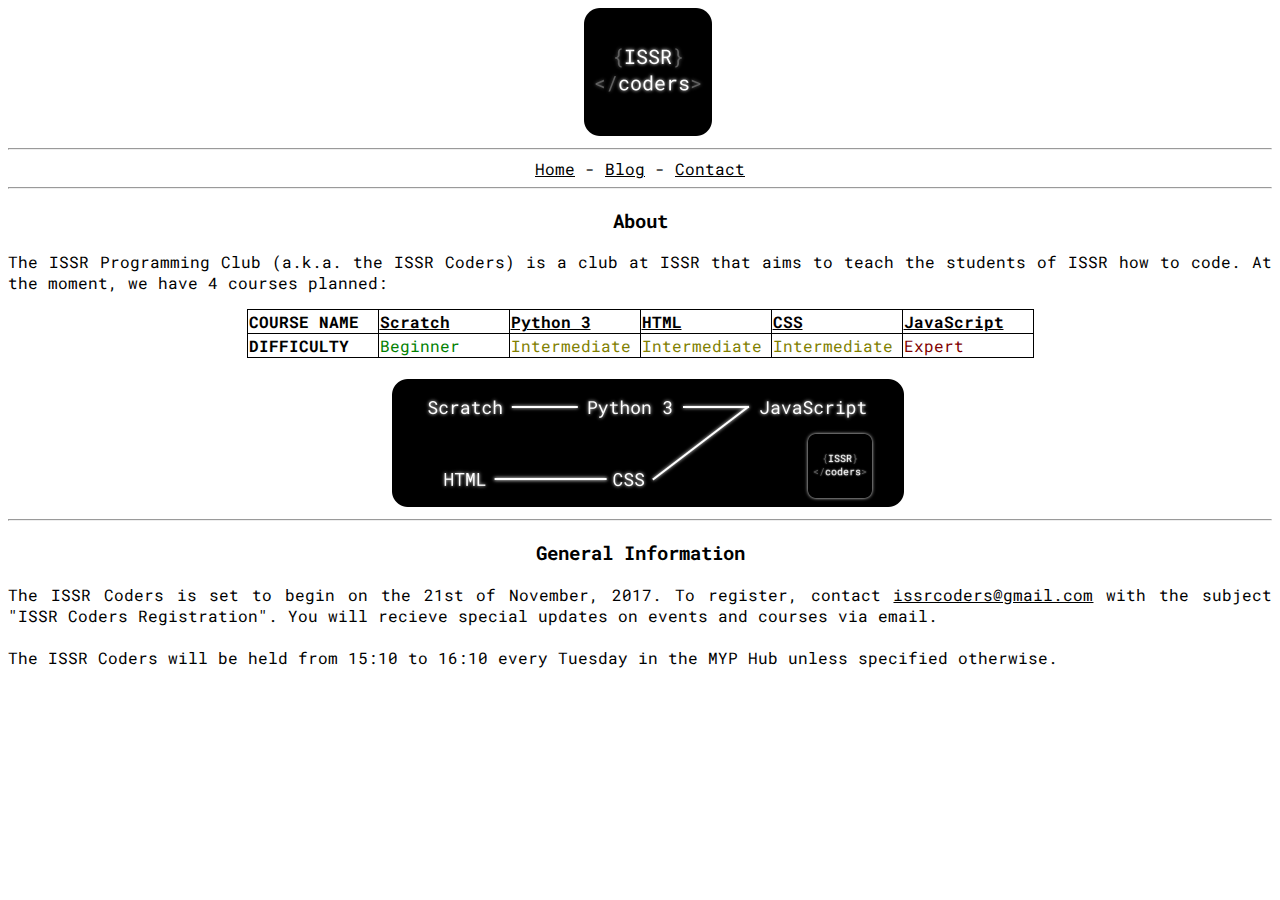
<file: index.html>
<!doctype html>
<html lang="en">
    <head>
        <title>ISSR Coders - Homepage</title>
        <link rel="stylesheet" type="text/css" href="style.css">
        <link rel="shortcut icon" type="image/png" href="images/favicon.png">
		<link href="https://fonts.googleapis.com/css?family=Roboto+Mono" rel="stylesheet">
        
        <meta charset="utf-8">
        <meta name="author" content="ISSR Coders">
        <meta name="description" content="The homepage for the ISSR Coders.">
        <meta name="viewport" content="width=device-width, initial-scale=1">
		
    </head>
    <body>
		<img id="header_image" src="images/favicon.png">
		<hr>
			<nav>
				<a href="index.html">Home</a> -
				<a href="blog.html">Blog</a> -
				<a href="hablab.emails@gmail.com">Contact</a>
			</nav>
		<hr>
		<h3>About</h3>
		<p>
			The ISSR Programming Club (a.k.a. the ISSR Coders) is a club at ISSR that aims to teach the students of ISSR how to code. At the moment, we have 4 courses planned:
		</p>
		<table>
			<tr>
				<th>COURSE NAME</th>
				<th><a href="scratch.html">Scratch</a></th>
				<th><a href="python3.html">Python 3</a></th>
				<th><a href="html.html">HTML</a></th>
				<th><a href="css.html">CSS</a></th>
				<th><a href="javascript.html">JavaScript</a></th>
			</tr>
			<tr>
				<th>DIFFICULTY</th>
				<td class="green">Beginner</td>
				<td class="yellow">Intermediate</td>
				<td class="yellow">Intermediate</td>
				<td class="yellow">Intermediate</td>
				<td class="red">Expert</td>
			</tr>
		<table>
		<br>
		<img id="curriculum" src="images/curriculum.png">
		<br>
		<hr>
		<h3>General Information</h3>
		<p>
			The ISSR Coders is set to begin on the 21st of November, 2017. To register, contact <a href="issrcoders@gmail.com">issrcoders@gmail.com</a> with the subject "ISSR Coders Registration". You will recieve special updates on events and courses via email.
			<br><br>
			The ISSR Coders will be held from 15:10 to 16:10 every Tuesday in the MYP Hub unless specified otherwise.
		</p>
    </body>
</html>
</file>
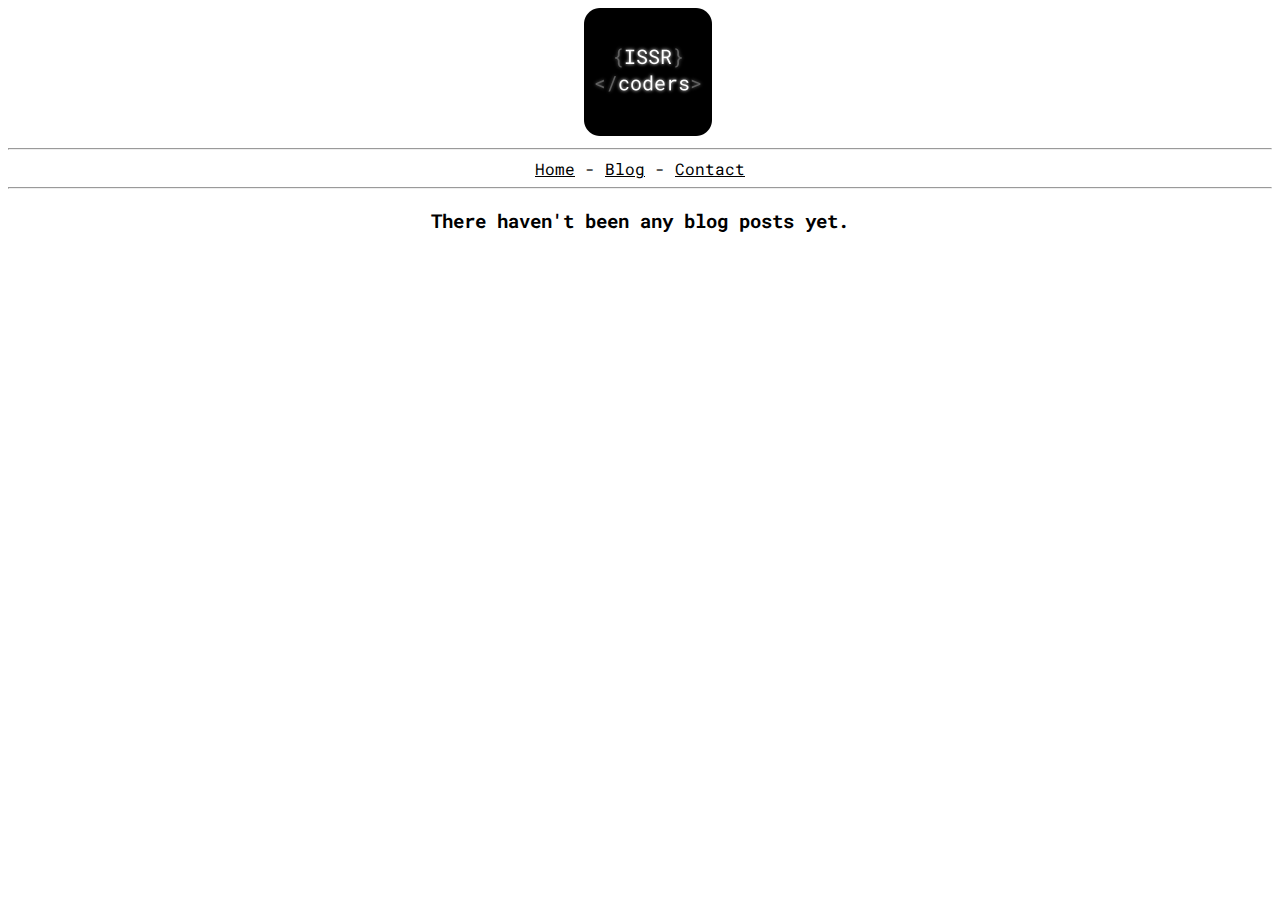
<file: blog.html>
<!doctype html>
<html lang="en">
    <head>
        <title>ISSR Coders - Blogs</title>
        <link rel="stylesheet" type="text/css" href="style.css">
        <link rel="shortcut icon" type="image/png" href="images/favicon.png">
		<link href="https://fonts.googleapis.com/css?family=Roboto+Mono" rel="stylesheet">
        
        <meta charset="utf-8">
        <meta name="author" content="ISSR Coders">
        <meta name="description" content="The homepage for the ISSR Coders.">
        <meta name="viewport" content="width=device-width, initial-scale=1">
		
    </head>
    <body>
		<img id="header_image" src="images/favicon.png">
		<hr>
			<nav>
				<a href="index.html">Home</a> -
				<a href="blog.html">Blog</a> -
				<a href="hablab.emails@gmail.com">Contact</a>
			</nav>
		<hr>
		<h3>There haven't been any blog posts yet.</h3>
    </body>
</html>
</file>
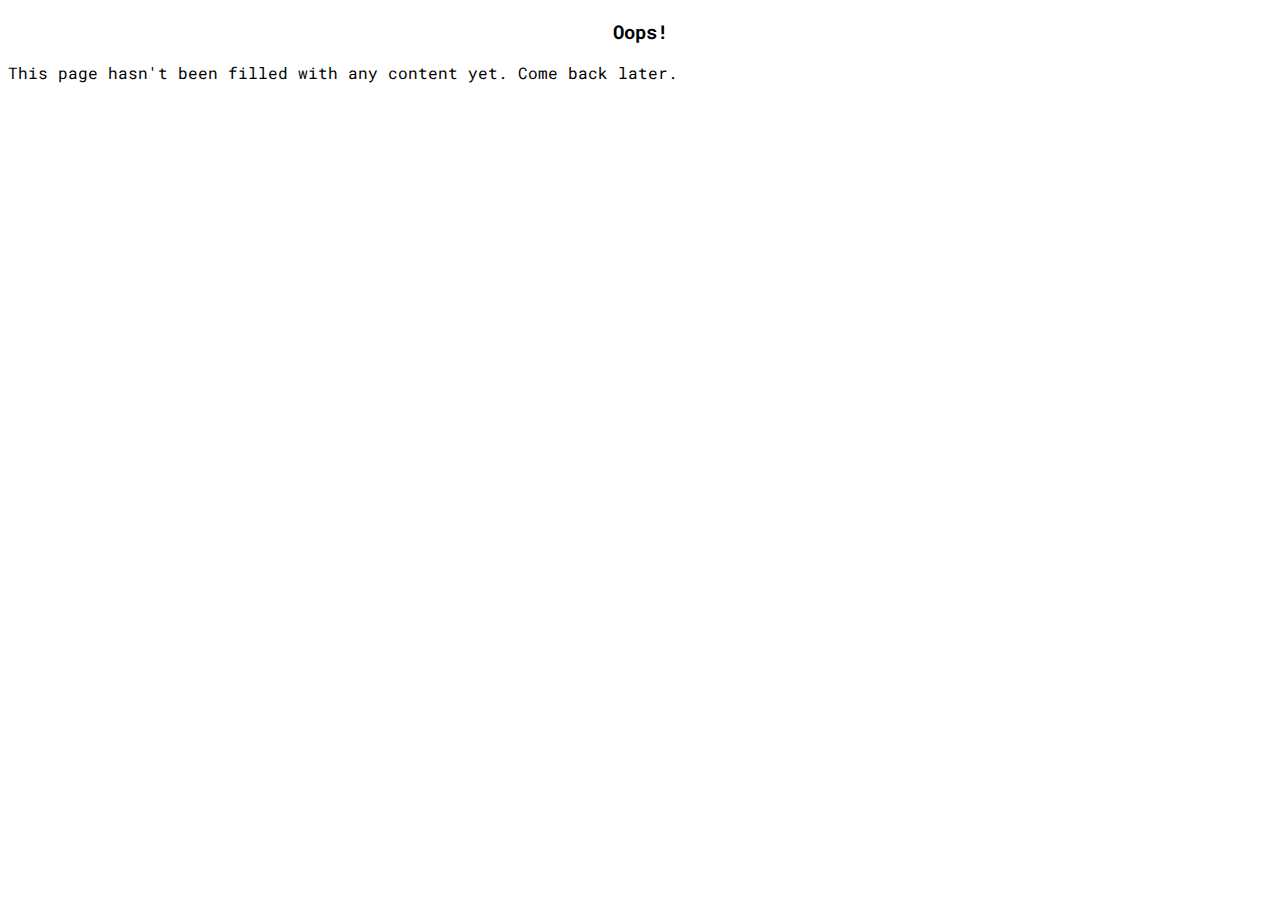
<file: css.html>
<!doctype html>
<html lang="en">
    <head>
        <title>ISSR Coders - CSS</title>
        <link rel="stylesheet" type="text/css" href="style.css">
        <link rel="shortcut icon" type="image/x-icon" href="images/favicon.png">
        <link href="https://fonts.googleapis.com/css?family=Roboto+Mono" rel="stylesheet">
		
        <meta charset="utf-8">
        <meta name="author" content="ISSR Coders">
        <meta name="description" content="The ISSR Coders resources for Web Development.">
        <meta name="viewport" content="width=device-width, initial-scale=1">
    </head>
    <body>
        <h3>Oops!</h3>
		This page hasn't been filled with any content yet. Come back later.
    </body>
</html>
</file>
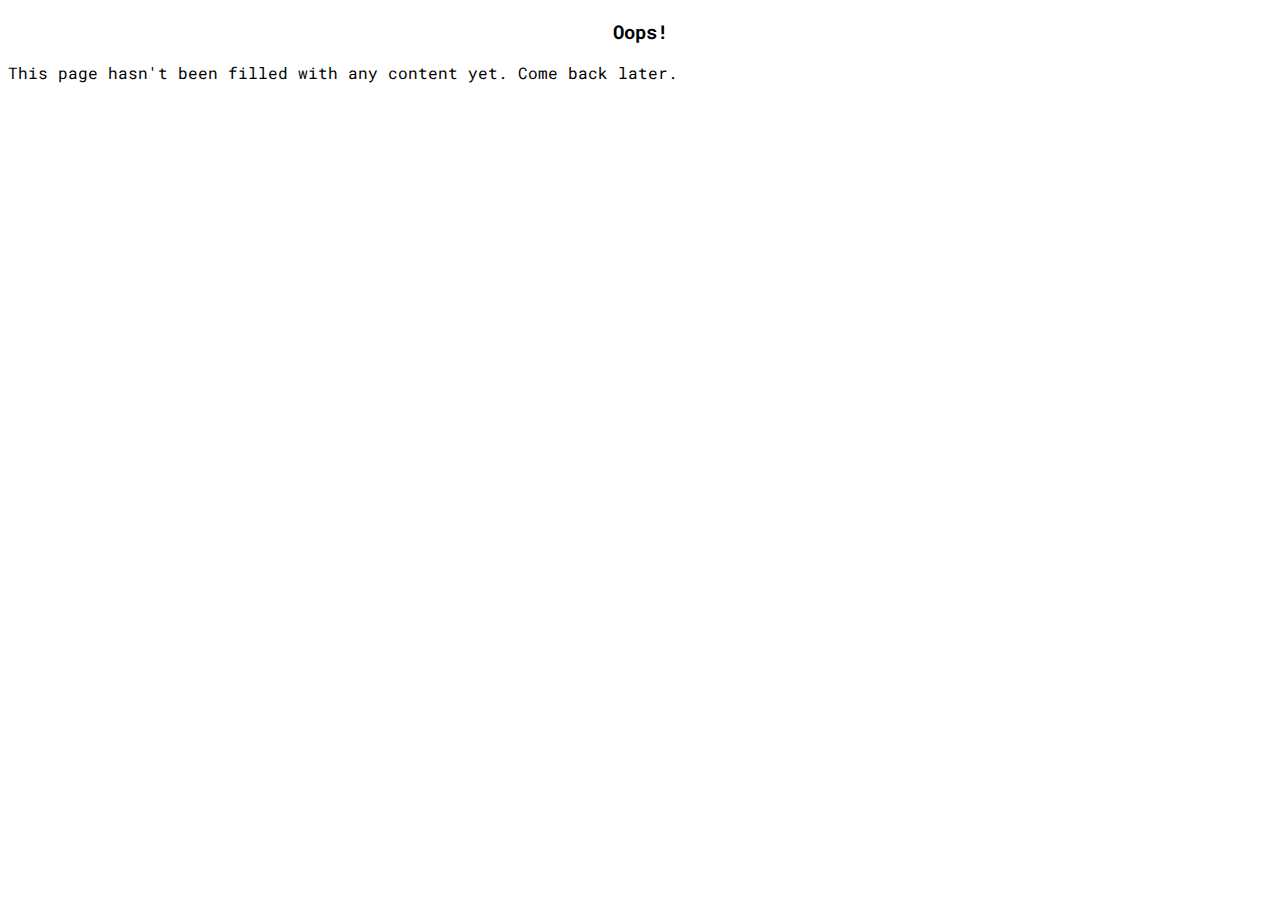
<file: html.html>
<!doctype html>
<html lang="en">
    <head>
        <title>ISSR Coders - HTML</title>
        <link rel="stylesheet" type="text/css" href="style.css">
        <link rel="shortcut icon" type="image/x-icon" href="images/favicon.png">
        <link href="https://fonts.googleapis.com/css?family=Roboto+Mono" rel="stylesheet">
		
        <meta charset="utf-8">
        <meta name="author" content="ISSR Coders">
        <meta name="description" content="The ISSR Coders resources for Web Development.">
        <meta name="viewport" content="width=device-width, initial-scale=1">
    </head>
    <body>
        <h3>Oops!</h3>
		This page hasn't been filled with any content yet. Come back later.
    </body>
</html>
</file>
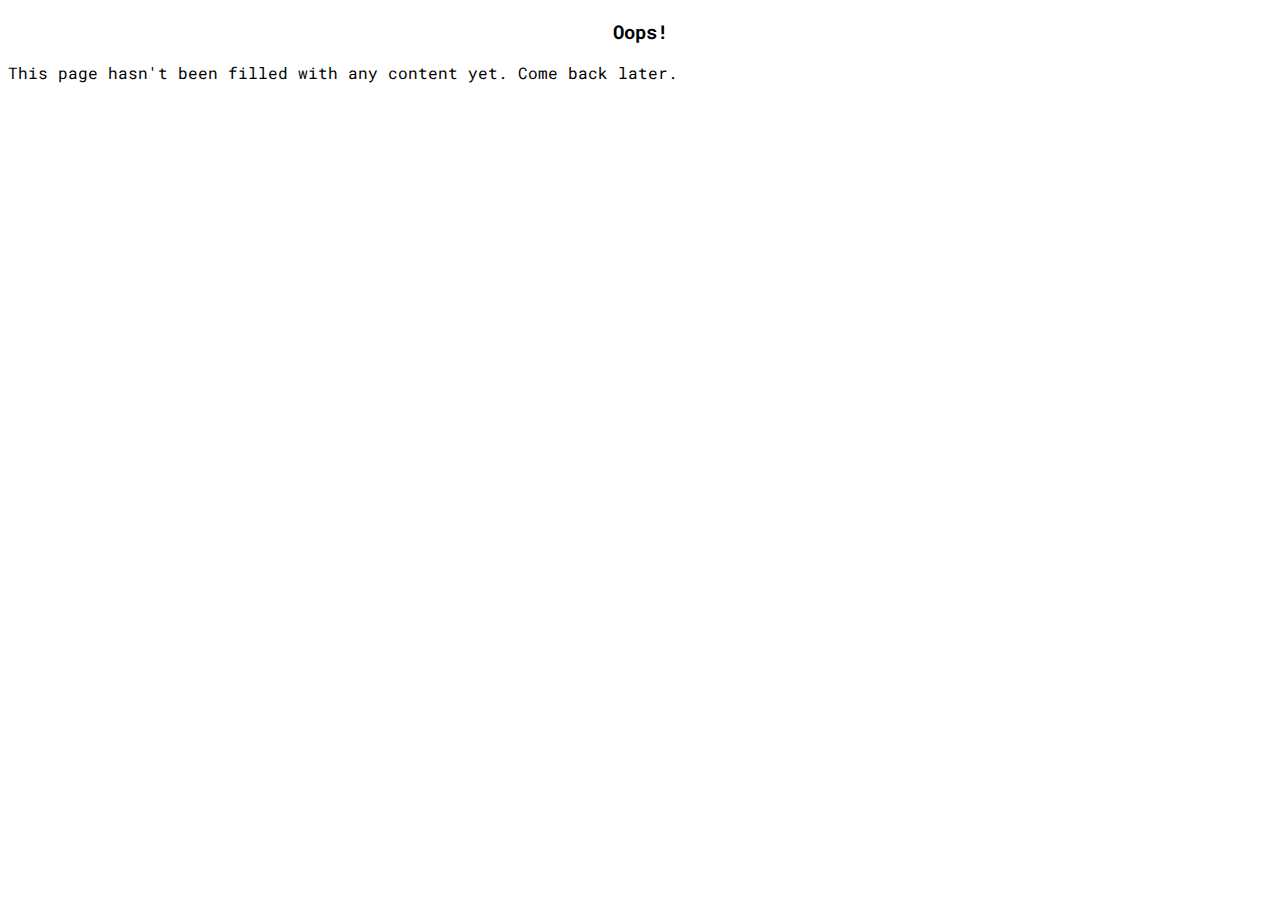
<file: js.html>
<!doctype html>
<html lang="en">
    <head>
        <title>ISSR Coders - JavaScript</title>
        <link rel="stylesheet" type="text/css" href="style.css">
        <link rel="shortcut icon" type="image/x-icon" href="images/favicon.png">
        <link href="https://fonts.googleapis.com/css?family=Roboto+Mono" rel="stylesheet">
		
        <meta charset="utf-8">
        <meta name="author" content="ISSR Coders">
        <meta name="description" content="The ISSR Coders resources for Web Development.">
        <meta name="viewport" content="width=device-width, initial-scale=1">
    </head>
    <body>
        <h3>Oops!</h3>
		This page hasn't been filled with any content yet. Come back later.
    </body>
</html>
</file>
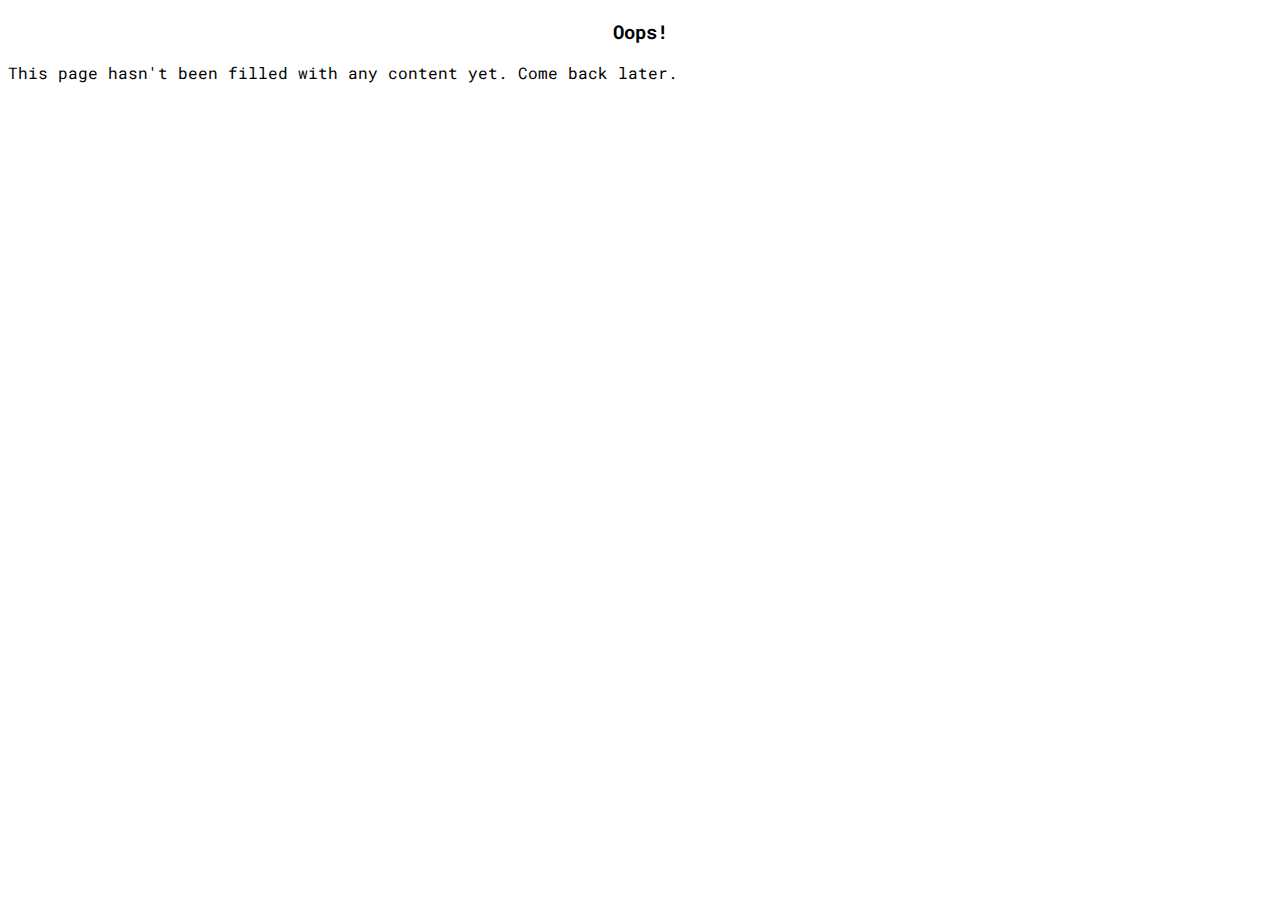
<file: python3.html>
<!doctype html>
<html lang="en">
    <head>
        <title>ISSR Coders - Python 3</title>
        <link rel="stylesheet" type="text/css" href="style.css">
        <link rel="shortcut icon" type="image/x-icon" href="images/favicon.png">
        <link href="https://fonts.googleapis.com/css?family=Roboto+Mono" rel="stylesheet">
		
        <meta charset="utf-8">
        <meta name="author" content="ISSR Coders">
        <meta name="description" content="The ISSR Coders resources for Python 3.">
        <meta name="viewport" content="width=device-width, initial-scale=1">
    </head>
    <body>
		<h3>Oops!</h3>
		This page hasn't been filled with any content yet. Come back later.
    </body>
</html>
</file>
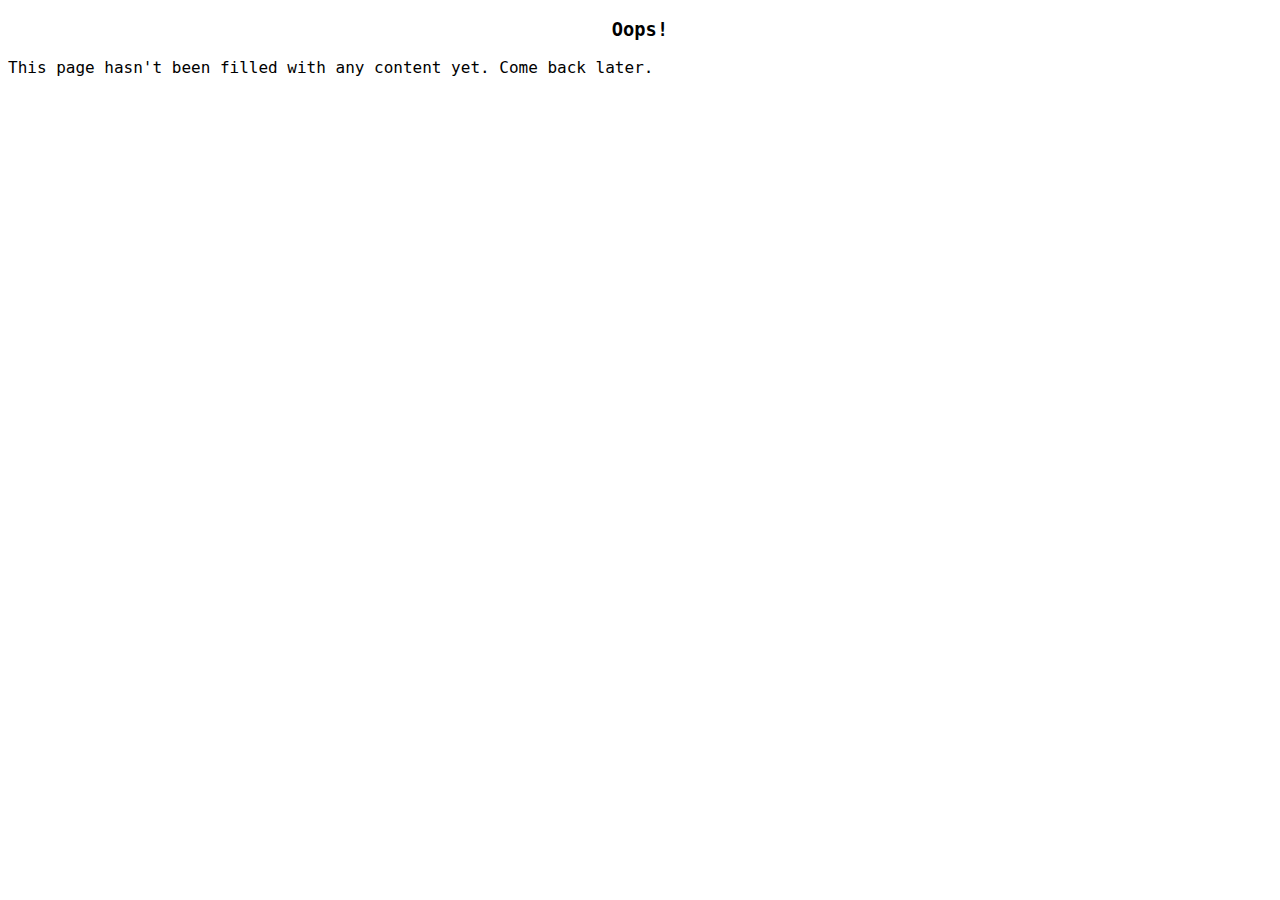
<file: scratch.html>
<!doctype html>
<html lang="en">
    <head>
        <title>ISSR Coders - Scratch</title>
        <link rel="stylesheet" type="text/css" href="style.css">
        <link rel="shortcut icon" type="image/x-icon" href="images/favicon.ico">
        
        <meta charset="utf-8">
        <meta name="author" content="ISSR Coders">
        <meta name="description" content="The ISSR Coders resources for Scratch.">
        <meta name="viewport" content="width=device-width, initial-scale=1">
    </head>
    <body>
        <h3>Oops!</h3>
		This page hasn't been filled with any content yet. Come back later.
    </body>
</html>
</file>
<file: style.css>
body {
	background: white;
	color: black;
	font-family: "Roboto Mono", monospace;
	text-align: justify;
}
#curriculum {
	width: 512px;
	margin-left: calc(50vw - 256px);
}
#header_image {
	margin-left: calc(50vw - 64px);
	width: 128px;
}
.red {
	color: maroon;
}
.yellow {
	color: olive;
}
.green {
	color: green;
}
a {
	color: black;
}
h1, h2, h3, h4, h5, h6 {
	text-align: center;
}
nav {
	text-align: center;
}
table {
	border-collapse: collapse;
	margin-left: auto;
	margin-right: auto;
}
td, th {
	border: 1px solid black;
	width: 128px;
}
</file>
